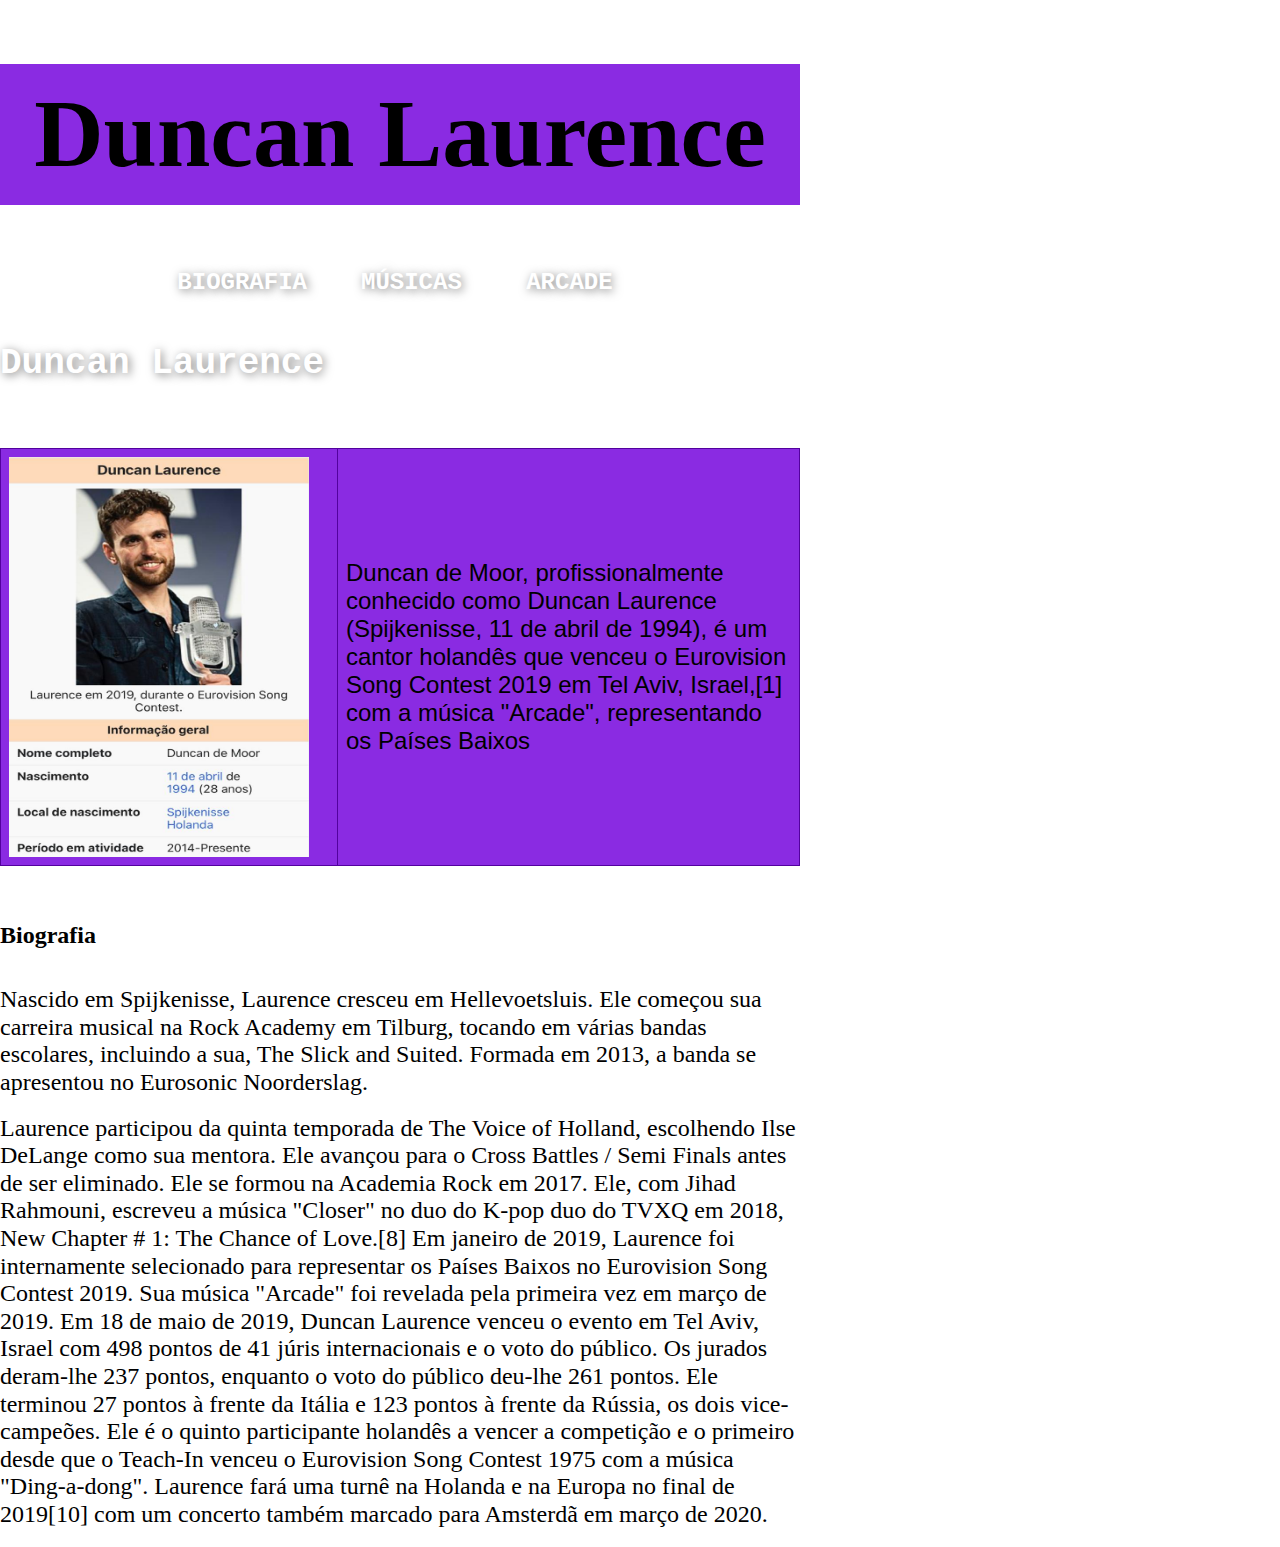
<file: index.html>
<head>
    <link rel="shortcut icon" href="favicon.png" type="image/x-icon">
        <title>Duncan Laurence</title>
        <meta charset="UTF-8">
        <link rel="stylesheet" href="style.css">
    <link rel="stylesheet" href="normalize.css">
        <meta name="viewport" content="width=device-width, initial-scale-1.0">
    
       
    </head>
    
    
    <body>
       
    
        <header class="header" id="topo">
       <font size="7"> <h1 class="title">Duncan Laurence</h1> </font>
                <div class="links" id="my_menu" align="center">
            <nav>
              
                    <a href="index.html"> BIOGRAFIA</a> 
                    <a href="musicas.html"> MÚSICAS </a>
                    <a href="arcade.html"> ARCADE</a>
                    
            </nav>
                 </div>
    
        </header>
    
        <main>
    
           
    <br>
    
    <strong> <a class="fim" href="https://www.youtube.com/redirect?event=channel_description&redir_token=[base64]&q=https%3A%2F%2Fwww.instagram.com%2Fitsduncanlaurence%2F%3Fhl%3Dnl" target="_blank" rel="noopener noreferrer"><h2 class="title01">Duncan Laurence</h2></a></strong>
</p> 
                  <br>
                  <br>
                

                <table>
                    <tr>
                      <td><img   width="300" height="400"  src='biografia.jpg'/></td>
                      
                      <td> <font size="5"> <div class="1"> <p class="primtext"> 
                        Duncan de Moor, profissionalmente conhecido como Duncan Laurence (Spijkenisse, 11 de abril de 1994), é um cantor holandês que venceu o Eurovision Song
                         Contest 2019 em Tel Aviv, Israel,[1] com a música "Arcade", representando os Países Baixos
                    </p> </div> </font> </td>
                    </tr>
                   
                  </table>

                  <br>
                  <br>
                  <br>

                  <h2 class="title02">Biografia</h2>
    <br>
    <br>
          <font size="5"> <div class="1"> <p class="primtext"> 
            Nascido em Spijkenisse, Laurence cresceu em Hellevoetsluis. Ele começou sua carreira musical na Rock Academy em Tilburg,
             tocando em várias bandas escolares, incluindo a sua, The Slick and Suited. Formada em 2013, a banda se apresentou no Eurosonic Noorderslag.
        </p> </div> </font>
        <br>
        <font size="5"> <div class="1"> <p class="primtext"> 
            Laurence participou da quinta temporada de The Voice of Holland, escolhendo Ilse DeLange como sua mentora. Ele avançou para o 
            Cross Battles / Semi Finals antes de ser eliminado. Ele se formou na Academia Rock em 2017. Ele, com Jihad Rahmouni, 
            escreveu a música "Closer" no duo do K-pop duo do TVXQ em 2018, New Chapter # 1: The Chance of Love.[8] Em janeiro de 2019,
             Laurence foi internamente selecionado para representar os Países Baixos no Eurovision Song Contest 2019. Sua música "Arcade" 
             foi revelada pela primeira vez em março de 2019. Em 18 de maio de 2019, Duncan Laurence venceu o evento em Tel Aviv, Israel com 498 pontos de 41 júris 
             internacionais e o voto do público. Os jurados deram-lhe 237 pontos, enquanto o voto do público deu-lhe 261 pontos. Ele terminou 27 pontos à 
             frente da Itália e 123 pontos à frente da Rússia, os dois vice-campeões. Ele é o quinto participante holandês a vencer a competição e o
              primeiro desde que o Teach-In venceu o Eurovision Song Contest 1975 com a música "Ding-a-dong". Laurence fará uma turnê na Holanda 
              e na Europa no final de 2019[10] com um concerto também marcado para Amsterdã em março de 2020.
        </p> </div> </font>

   <br>
    
    
   
        </main>
    
    
    
    </body>
    
    
    </html>
</file>
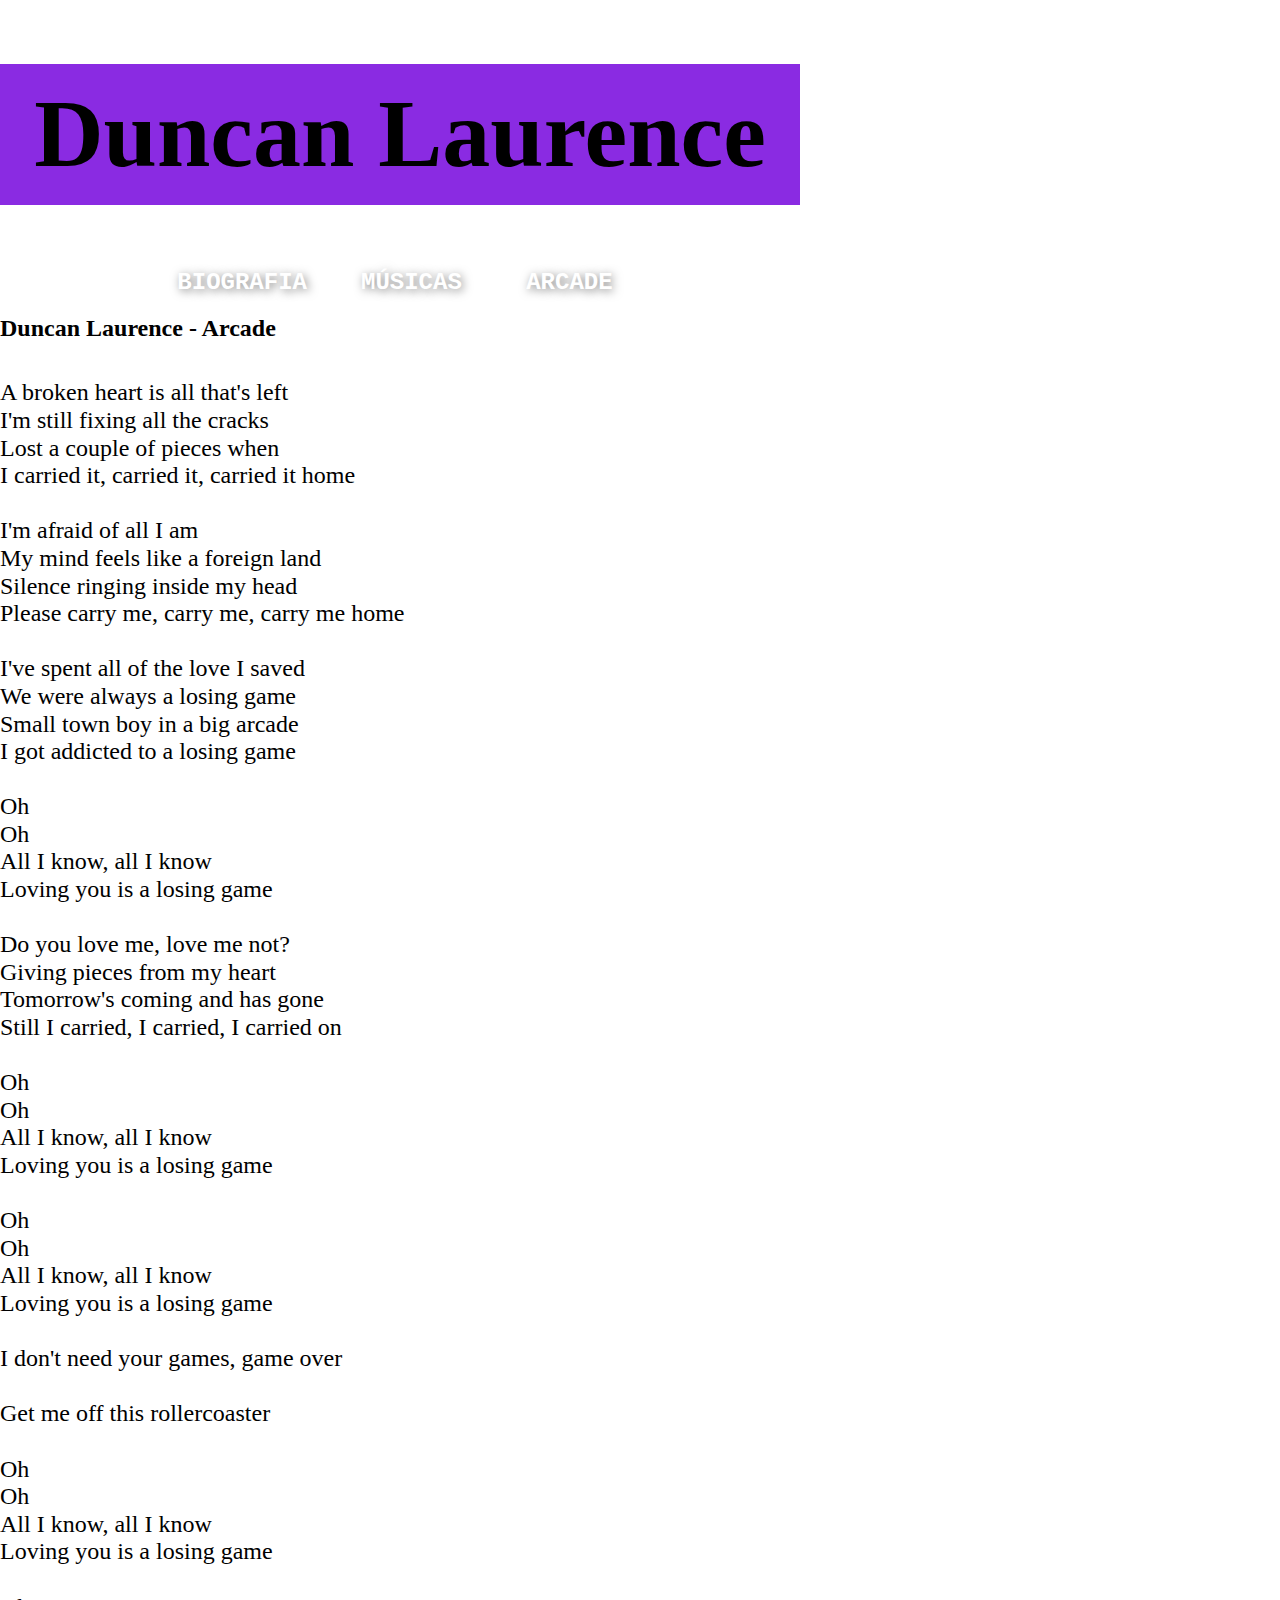
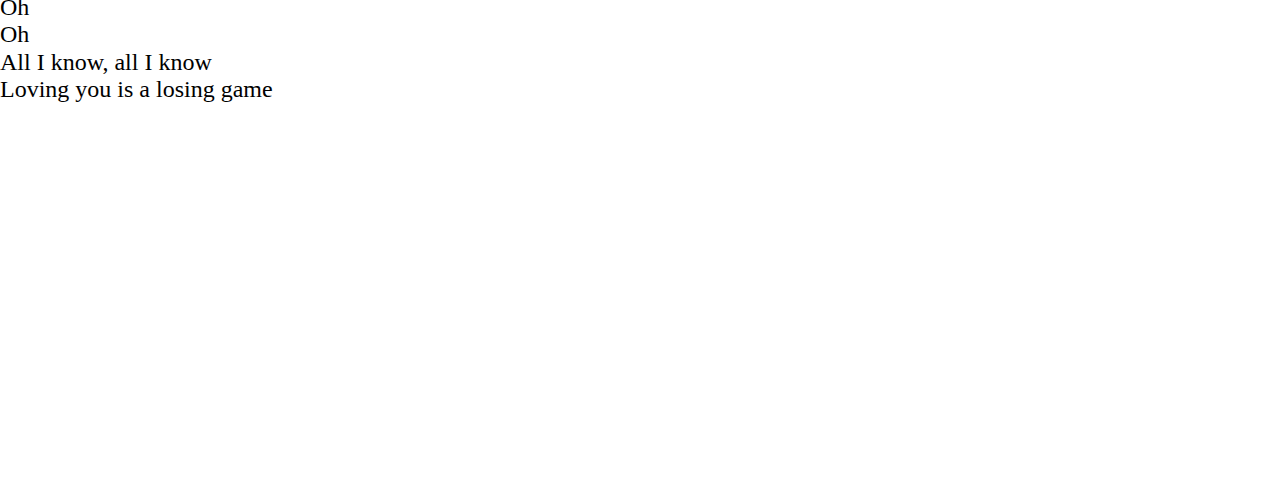
<file: arcade.html>
<head>
    <link rel="shortcut icon" href="favicon.png" type="image/x-icon">
        <title>Duncan Laurence</title>
        <meta charset="UTF-8">
        <link rel="stylesheet" href="style.css">
    <link rel="stylesheet" href="normalize.css">
        <meta name="viewport" content="width=device-width, initial-scale-1.0">
    
       
    </head>
    
    
    <body>
       
    
        <header class="header" id="topo">
       <font size="7"> <h1 class="title">Duncan Laurence</h1> </font>
                <div class="links" id="my_menu" align="center">
            <nav>
              
                    <a href="index.html"> BIOGRAFIA</a> 
                    <a href="musicas.html"> MÚSICAS </a>
                    <a href="arcade.html"> ARCADE</a>
                     
            </nav>
                 </div>
    
        </header>
    
        <main>
    
           
    <br>
    
                  <h2 class="title01">Duncan Laurence - Arcade </h2>
<br>
<br>
                  <font size="5"> <p class="fim">A broken heart is all that's left</p></font>
                    <font size="5"> <p class="fim">I'm still fixing all the cracks
                    </p></font>
                    <font size="5"> <p class="fim">Lost a couple of pieces when
                    </p></font>
                    <font size="5"> <p class="fim">I carried it, carried it, carried it home
                    </p><br></font>
                    <font size="5"> <p class="fim">I'm afraid of all I am
                    </p></font>
                    <font size="5"> <p class="fim">My mind feels like a foreign land
                    </p></font>
                    <font size="5"> <p class="fim">Silence ringing inside my head
                    </p></font>
                    <font size="5"> <p class="fim">Please carry me, carry me, carry me home
                    </p><br></font>
                    <font size="5"> <p class="fim">I've spent all of the love I saved
                    </p></font>
                    <font size="5"> <p class="fim">We were always a losing game
                    </p></font>
                    <font size="5"> <p class="fim">Small town boy in a big arcade
                    </p></font>
                    <font size="5"> <p class="fim">I got addicted to a losing game
                    </p><br></font>
                    <font size="5"> <p class="fim">Oh
                    </p></font>
                    <font size="5"> <p class="fim">Oh
                    </p></font>
                    <font size="5"> <p class="fim">All I know, all I know
                    </p></font>
                    <font size="5"> <p class="fim">Loving you is a losing game
                    </p><br></font>
                    <font size="5"> <p class="fim">Do you love me, love me not?
                    </p></font>
                    <font size="5"> <p class="fim">Giving pieces from my heart
                    </p></font>
                    <font size="5"> <p class="fim">Tomorrow's coming and has gone
                    </p></font>
                    <font size="5"> <p class="fim">Still I carried, I carried, I carried on
                    </p><br></font>
                    <font size="5"> <p class="fim">Oh
                    </p></font>
                    <font size="5"> <p class="fim">Oh
                    </p></font>
                    <font size="5"> <p class="fim">All I know, all I know
                    </p></font>
                    <font size="5"> <p class="fim">Loving you is a losing game
                    </p><br></font>
                    <font size="5"> <p class="fim">Oh
                    </p></font>
                    <font size="5"> <p class="fim">Oh
                    </p></font>
                    <font size="5"> <p class="fim">All I know, all I know
                    </p></font>
                    <font size="5"> <p class="fim">Loving you is a losing game
                    </p><br></font>
                    <font size="5"> <p class="fim">I don't need your games, game over
                    </p><br></font>
                    <font size="5"> <p class="fim">Get me off this rollercoaster
                    </p><br></font>
                    <font size="5"> <p class="fim">Oh
                    </p></font>
                    <font size="5"> <p class="fim">Oh
                    </p></font>
                    <font size="5"> <p class="fim">All I know, all I know
                    </p></font>
                    <font size="5"> <p class="fim">Loving you is a losing game
                    </p><br></font>
                    <font size="5"> <p class="fim">Oh
                    </p></font>
                    <font size="5"> <p class="fim">Oh
                    </p></font>
                    <font size="5"> <p class="fim">All I know, all I know
                    </p></font>
                    <font size="5"> <p class="fim">Loving you is a losing game
                    </p><br></font>
                    
<br>
<br>

<iframe width="560" height="315" src="https://www.youtube.com/embed/Eztx7Wr8PtE?start=17" title="YouTube video player" frameborder="0" allow="accelerometer; autoplay; clipboard-write; encrypted-media; gyroscope; picture-in-picture" allowfullscreen></iframe>
         

    
   
        </main>
    
    
    
        
    
    </body>
    
    
    </html>
</file>
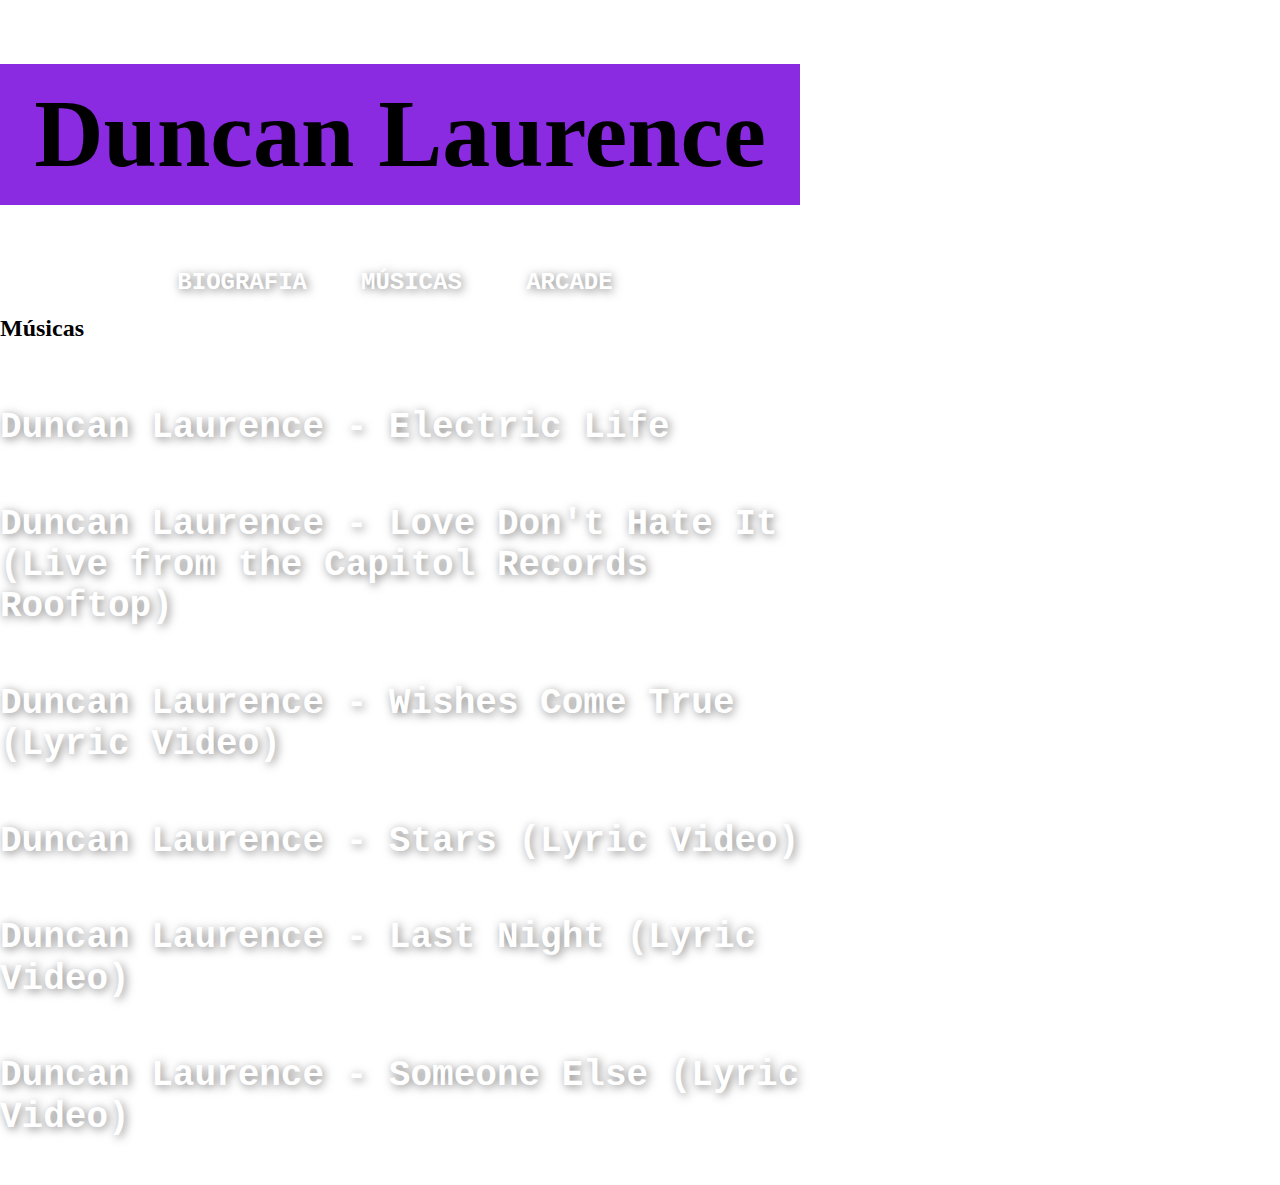
<file: musicas.html>
<head>
    <link rel="shortcut icon" href="favicon.png" type="image/x-icon">
        <title>Duncan Laurence</title>
        <meta charset="UTF-8">
        <link rel="stylesheet" href="style.css">
    <link rel="stylesheet" href="normalize.css">
        <meta name="viewport" content="width=device-width, initial-scale-1.0">
    
       
    </head>
    
    
    <body>
       
    
        <header class="header" id="topo">
            <font size="7"> <h1 class="title">Duncan Laurence </h1> </font>
                     <div class="links" id="my_menu" align="center">
                 <nav>
                   
                    <a href="index.html"> BIOGRAFIA</a> 
                    <a href="musicas.html"> MÚSICAS </a>
                    <a href="arcade.html"> ARCADE</a>
                    
                 </nav>
                      </div>
         
             </header>
        
<main>
    
    <br>
    
    <h2 class="title01">Músicas</h2>

    <br>
    <br> 


    <strong> <a href="https://youtu.be/PsT4t0toY90" target="_blank"
         rel="noopener noreferrer"><h2 class="title02">Duncan Laurence - Electric Life</h2></a></strong>
         <br>
         <strong> <a href="https://youtu.be/fi2nVUa6BWc" target="_blank"
            rel="noopener noreferrer"><h2 class="title02">Duncan Laurence - Love Don't Hate It (Live from the Capitol Records Rooftop)</h2></a></strong> <br>
            <strong> <a href="https://youtu.be/Kxvek_90rnw" target="_blank"
                rel="noopener noreferrer"><h2 class="title02">Duncan Laurence - Wishes Come True (Lyric Video)</h2></a></strong> <br>
                <strong> <a href="https://youtu.be/l1Zv_xZiaok" target="_blank"
                    rel="noopener noreferrer"><h2 class="title02">Duncan Laurence - Stars (Lyric Video)</h2></a></strong> <br>
                    <strong> <a href="https://youtu.be/RA0emobs6xA" target="_blank"
                        rel="noopener noreferrer"><h2 class="title02">Duncan Laurence - Last Night (Lyric Video)</h2></a></strong> <br>
                        <strong> <a href="https://youtu.be/qu0CKI_1pVI" target="_blank"
                            rel="noopener noreferrer"><h2 class="title02">Duncan Laurence - Someone Else (Lyric Video)</h2></a></strong> <br>


</body>
</file>
<file: style.css>
@charset "UTF-8";
* {
    margin: 0px;
    padding: 0px;
}
table,td,th,tr,h1,ul,li,main,header{
    min-width: 320px;
    max-width: 800px;
}

table,td,th,tr,h1,ul,li
header {
    background-color:#8A2BE2;
    text-align: center;
    padding: 15px;
}


a{
    color: white;
    font-family:Courier New, monospace;
    font-size: 150%;
    padding: 20px;
    margin: 0px 10px 5px 0px;
    text-shadow: 2px 2px 10px rgba(0, 0, 0, 0.5);
    text-decoration: none;
    font-weight: bold;
    border-radius: 5px;
    transition-duration: 0,5s;
    }
 nav a:hover {
        color:  #48f8f8;
    }


.centro1{ font-size: 58px;
    text-align: center;
    color:#8A2BE2;
    text-shadow: 2px 2px 1px  #48f8f8;
    font-family: URW Chancery L, cursive;
}

table {
    font-family: arial, sans-serif;
    border-collapse: collapse;
    width: 100%;
  }
  
  td, th {
    border: 1px solid #53029e;
    text-align: left;
    padding: 8px;
  }
  
  tr:nth-child(even) {
    background-color: #8A2BE2;
  }

 .listacenter{width: 300px; margin: 0 auto; }
</file>
